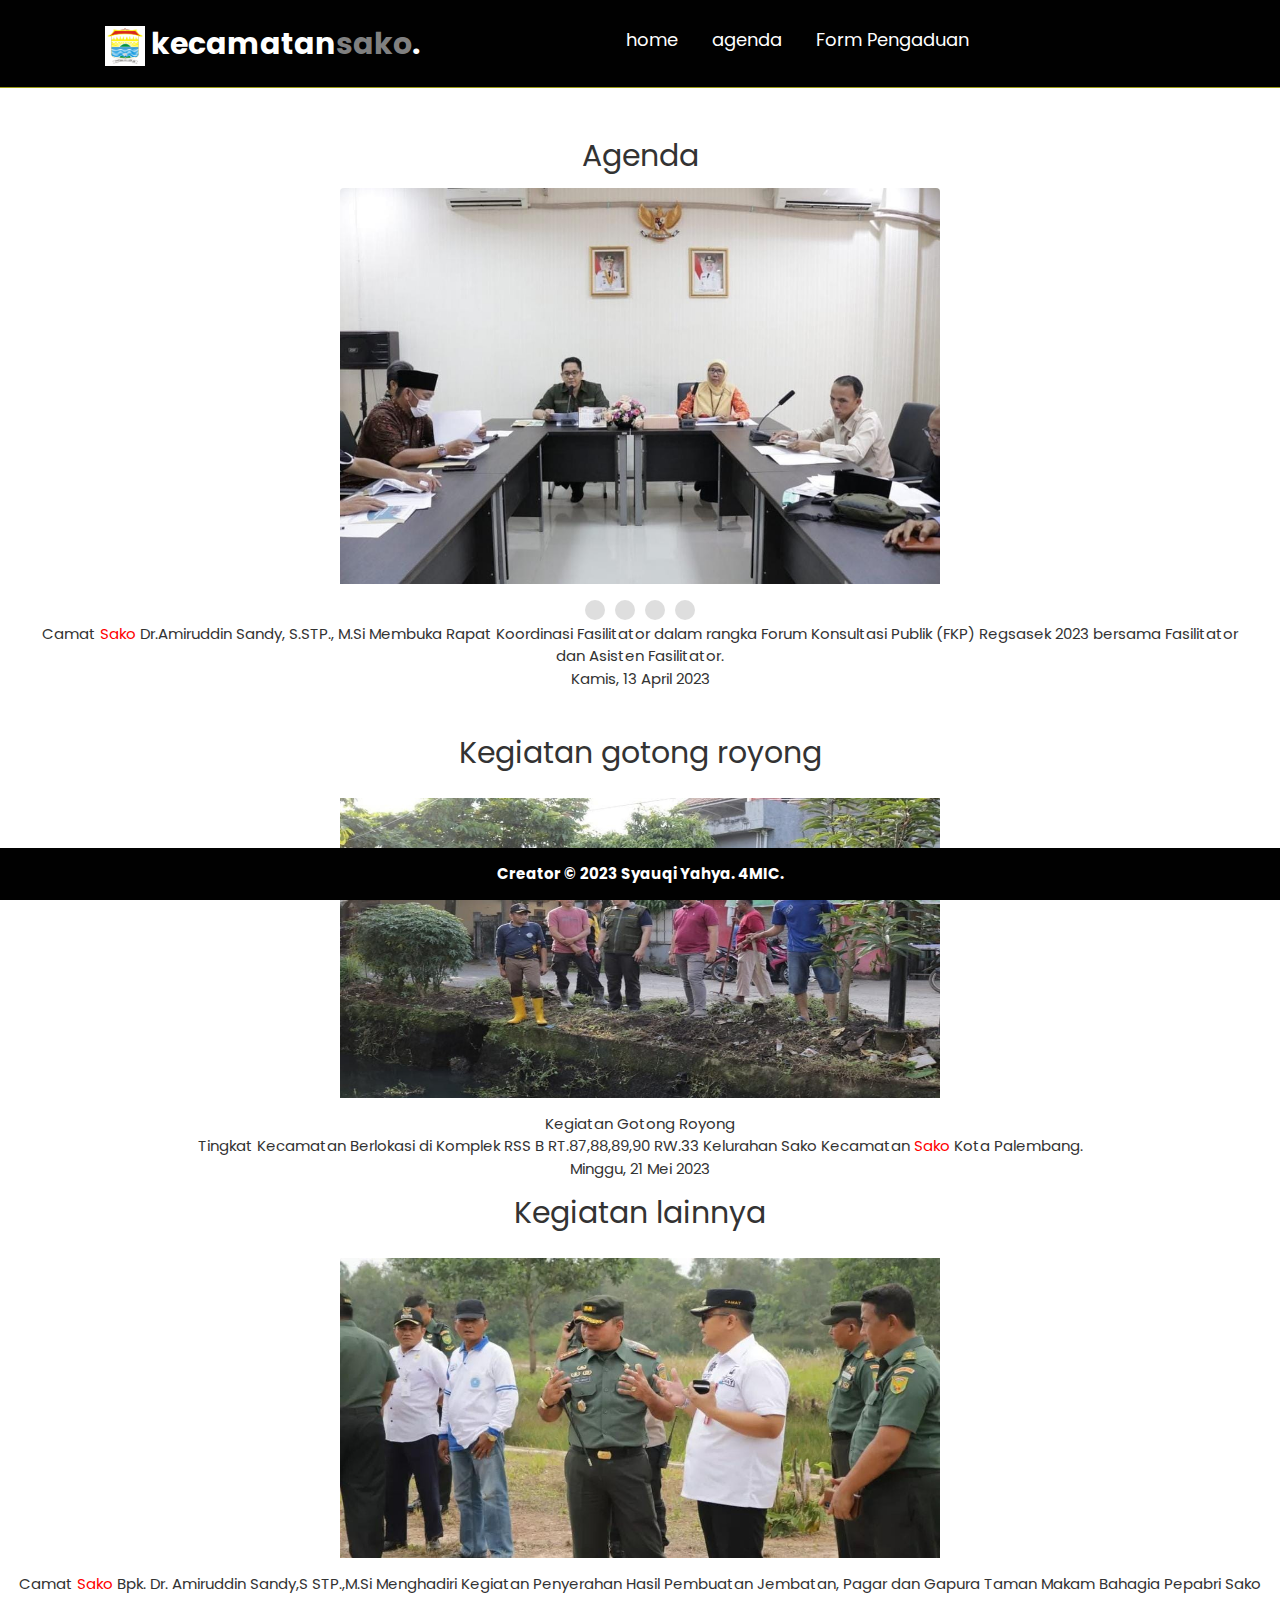
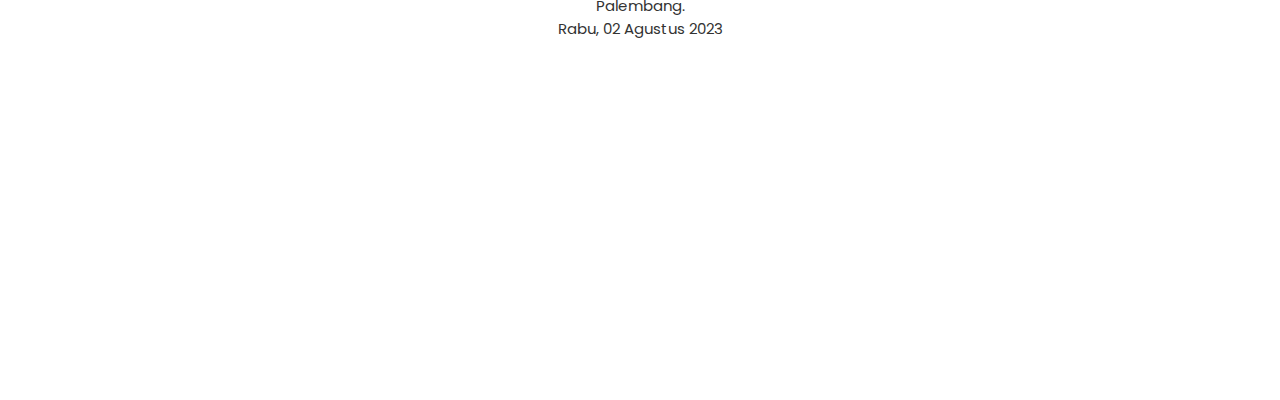
<file: agenda.html>
<!DOCTYPE html>
<html lang="id">
  <head>
    <meta charset="UTF-8" />
    <meta name="viewport" content="width=device-width, initial-scale=1.0" />
    <link rel="stylesheet" href="style.css" />
    <title>Agenda</title>
    <link
      rel="shortcut icon"
      href="img/arti-logo-palembang2.jpeg"
      type="image/x-icon"
    />
    <link rel="stylesheet" href="https://www.w3schools.com/w3css/4/w3.css" />
    <script src="script.js"></script>
    <link href="https://fonts.cdnfonts.com/css/ninja-naruto" rel="stylesheet" />
    <style>
      @import url("https://fonts.cdnfonts.com/css/poppins");
      #slide-1:target ~ .slider {
        margin-left: 0px;
      }

      #slide-2:target ~ .slider {
        margin-left: -100%;
      }

      #slide-3:target ~ .slider {
        margin-left: -200%;
      }

      #slide-4:target ~ .slider {
        margin-left: -300%;
      }

      .navi a {
        display: inline-block;
        height: 20px;
        width: 20px;
        background-color: #dedede;
        font-size: 0%;
        border-radius: 60%;
        margin: 3px;
        transition: 0.8s;
      }

      .navi a:hover {
        background-color: #444;
      }

      .wrapper {
        width: 600px;
        margin: auto;
        border-radius: 4px;
        overflow: hidden;
      }
      .slider-container {
        width: 100%;
        overflow: hidden;
      }

      .slider {
        width: 100%;
        display: flex;
        transition: 1.5s;
      }

      .slider img {
        width: 100%;
      }

      .gambar-agenda {
        width: 100px;
        height: 100px;
        object-fit: cover;
      }
      span {
        color: red;
      }
      body {
        font-family: "Poppins", sans-serif;
        background-color: white;
        color: #333;
        min-height: 2000px;
      }

      header {
        background-color: #333;
        color: white;
        padding: 1rem;
        text-align: center;
      }

      nav {
        background-color: #444;
        color: white;
        padding: 0.5rem;
        text-align: center;
      }

      nav a {
        color: white;
        text-decoration: none;
        margin: 0 1rem;
      }

      section {
        padding: 2rem;
        text-align: center;
      }

      .img {
        margin: auto;
        background-color: #fff;
        padding: 2rem;
        box-shadow: 0 2px 5px rgba(0, 0, 0, 0.1);
        max-width: 450px;
        height: 400px;
      }

      .img img {
        max-width: 100%;
        border-radius: 6px;
        margin-bottom: 1rem;
        border: 2px solid #444;
      }

      .img h2 {
        color: #333;
        margin-bottom: 1rem;
      }

      .img p {
        color: #666;
        line-height: 1.8;
      }

      h3 {
        text-align: center;
        margin-top: 2rem;
      }
    </style>
    <link rel="preconnect" href="https://fonts.googleapis.com" />
    <link rel="preconnect" href="https://fonts.gstatic.com" crossorigin />
    <link
      href="https://fonts.googleapis.com/css2?family=Poppins:ital,wght@0,400;0,700;1,100;1,300&display=swap"
      rel="stylesheet"
    />
  </head>
  <body>
    <
    <nav class="navbar">
      <a href="#" class="navbar-logo">
        <img
          src="img/arti-logo-palembang2.jpeg"
          width="40"
          height="40"
          class="d-inline-block align-top"
          alt=""
        />
        kecamatan<span>sako</span>.</a
      >

      <div class="navbar-nav">
        <a href="index.html">home</a>
        <a href="agenda.html">agenda</a>
        <a href="keluhan.html">Form Pengaduan</a>
      </div>

      <div class="navbar-extra">
        <a href="#" id="search"><i data-feather="search"></i></a>
        <a href="keluhan.html" id="keluhan-masyarakat"
          ><i data-feather="frown"></i
        ></a>
        <a href="#" id="menu"><i data-feather="menu"></i></a>
      </div>
    </nav>

    <section style="padding-top: 100px">
      <h2 style="font-family: 'Poppins', sans-serif">Agenda</h2>

      <div class="wrapper">
        <div class="slider-container">
          <span id="slide-1"></span>
          <span id="slide-2"></span>
          <span id="slide-3"></span>
          <span id="slide-4"></span>
          <div class="slider">
            <img src="img/1.jpeg" alt="Gambar 1" />
            <img src="img/2.jpeg" alt="Gambar 2" />
            <img src="img/3.jpeg" alt="Gambar 3" />
            <img src="img/4.jpeg" alt="" />
          </div>
        </div>
        <script src="script.js"></script>
        <div class="navi">
          <a href="#slide-1">1</a>
          <a href="#slide-2">2</a>
          <a href="#slide-3">3</a>
          <a href="#slide-4">4</a>
        </div>
      </div>

      <p>
        Camat <span>Sako</span> Dr.Amiruddin Sandy, S.STP., M.Si Membuka Rapat
        Koordinasi Fasilitator dalam rangka Forum Konsultasi Publik (FKP)
        Regsasek 2023 bersama Fasilitator dan Asisten Fasilitator. <br />
        Kamis, 13 April 2023
      </p>
    </section>

    <h2 style="font-family: 'Poppins', sans-serif; text-align: center">
      Kegiatan gotong royong
    </h2>

    <img
      src="img/WhatsApp Image 2023-08-11 at 00.18.54.jpeg"
      alt=""
      style="
        width: 600px;
        height: 300px;
        margin-top: 1.5rem;
        display: block;
        margin-left: auto;
        margin-right: auto;
      "
    />

    <p style="text-align: center; margin-top: 1rem">
      Kegiatan Gotong Royong <br />

      Tingkat Kecamatan Berlokasi di Komplek RSS B RT.87,88,89,90 RW.33
      Kelurahan Sako Kecamatan <span>Sako</span> Kota Palembang. <br />

      Minggu, 21 Mei 2023
    </p>

    <h2 style="font-family: 'Poppins', sans-serif; text-align: center">
      Kegiatan lainnya
    </h2>

    <img
      src="img/d.jpeg"
      alt=""
      style="
        width: 600px;
        height: 300px;
        margin-top: 1.5rem;
        display: block;
        margin-left: auto;
        margin-right: auto;
      "
    />

    <p style="text-align: center; margin-top: 1rem">
      Camat <span>Sako</span> Bpk. Dr. Amiruddin Sandy,S STP.,M.Si Menghadiri
      Kegiatan Penyerahan Hasil Pembuatan Jembatan, Pagar dan Gapura Taman Makam
      Bahagia Pepabri Sako Palembang. <br />
      Rabu, 02 Agustus 2023
    </p>

    <footer
      style="
        position: fixed;
        bottom: 0;
        left: 0;
        width: 100%;
        background-color: #010101;
        color: white;
        text-align: center;
        padding: 1rem;
        font-family: 'Poppins', sans-serif;
        font-weight: 700;
      "
    >
      Creator &copy; 2023 Syauqi Yahya. 4MIC.
    </footer>
  </body>
</html>
</file>
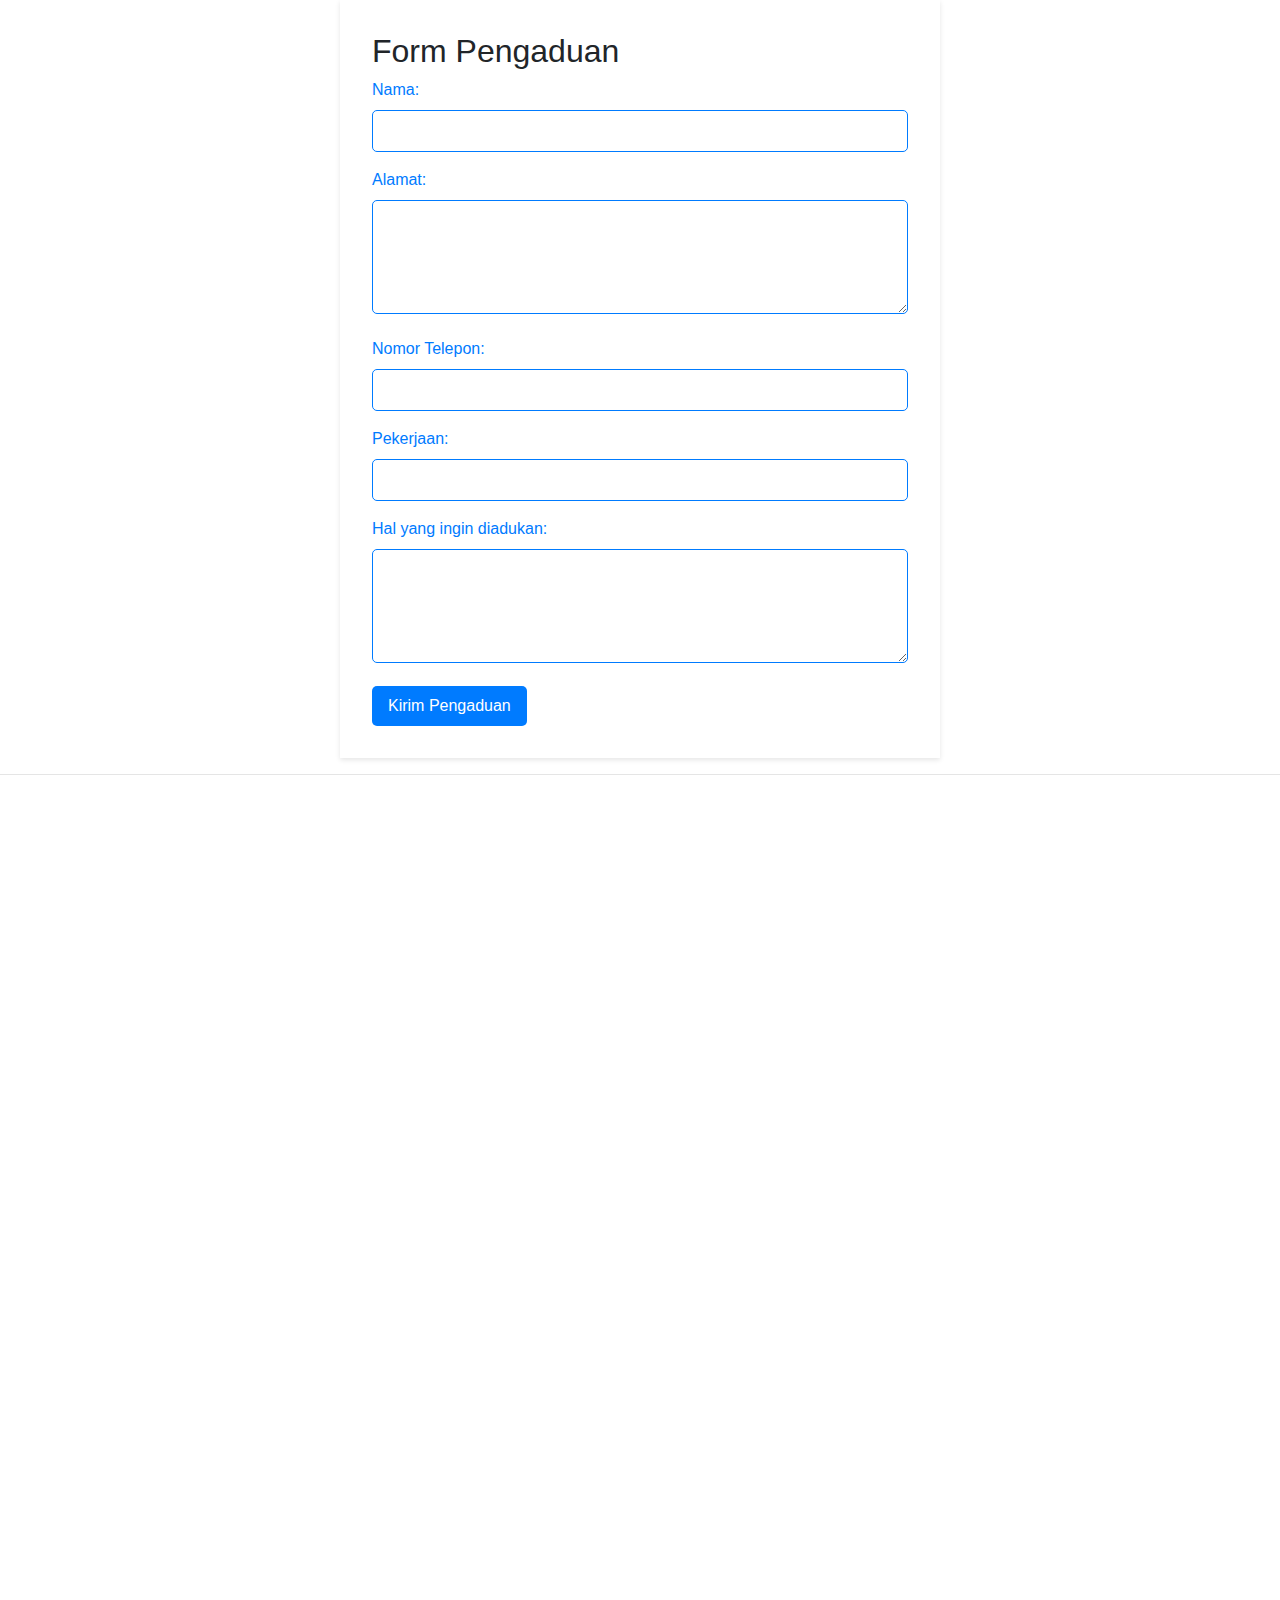
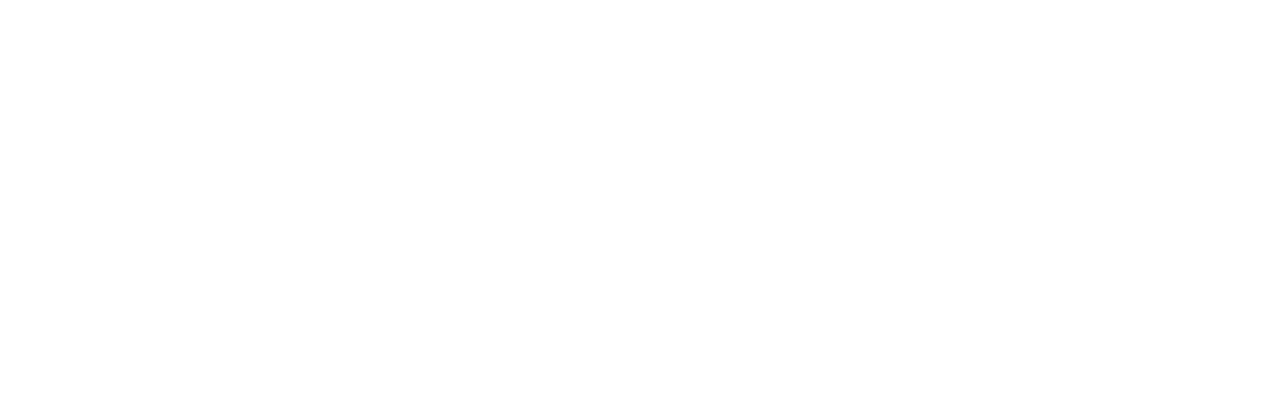
<file: keluhan.html>
<!DOCTYPE html>
<html lang="id">
  <head>
    <meta charset="UTF-8" />
    <meta name="viewport" content="width=device-width, initial-scale=1.0" />
    <title>Form Pengaduan</title>
    <style>

      * {
        margin: 0;
        padding: 0;
        box-sizing: border-box;
        outline: none;
        border: none;
        text-decoration: none;
      }

      body {
        font-family: "Poppins", sans-serif;
        background-color: var(--bg);
        color: white;
        min-height: 2000px;
      }

      /* Form Style */
      .form-container {
        max-width: 600px;
        margin: auto;
        background-color: var(--bg);
        padding: 2rem;
        box-shadow: 0 2px 5px rgba(0, 0, 0, 0.1);
      }

      .form-container label {
        display: block;
        margin-bottom: 0.5rem;
        color: var(--primary);
      }

      .form-container input[type="text"],
      .form-container input[type="email"],
      .form-container textarea {
        width: 100%;
        padding: 0.5rem;
        margin-bottom: 1rem;
        border: 1px solid var(--primary);
        border-radius: 5px;
        background-color: var(--bg);
        color: white;
      }

      .form-container button {
        background-color: var(--primary);
        color: white;
        padding: 0.5rem 1rem;
        border: none;
        border-radius: 5px;
        cursor: pointer;
      }

      .form-container button:hover {
        background-color: #444;
      }

      .divider-text {
    position: relative;
    text-align: center;
    margin-top: 15px;
    margin-bottom: 15px;
}
.divider-text span {
    padding: 7px;
    font-size: 12px;
    position: relative;   
    z-index: 2;
}
.divider-text:after {
    content: "";
    position: absolute;
    width: 100%;
    border-bottom: 1px solid #ddd;
    top: 55%;
    left: 0;
    z-index: 1;
}

.btn-facebook {
    background-color: #405D9D;
    color: #fff;
}
.btn-twitter {
    background-color: #42AEEC;
    color: #fff;
}

    </style>
  </head>
  <body>
    <div class="form-container">
      <h2>Form Pengaduan</h2>
      <form action="/submit_pengaduan" method="post">
        <label for="nama">Nama:</label>
        <input type="text" id="nama" name="nama" required />

        <label for="alamat">Alamat:</label>
        <textarea id="alamat" name="alamat" rows="4" required></textarea>

        <label for="no_telepon">Nomor Telepon:</label>
        <input type="text" id="no_telepon" name="no_telepon" required />

        <label for="pekerjaan">Pekerjaan:</label>
        <input type="text" id="pekerjaan" name="pekerjaan" required />

        <label for="hal_aduan">Hal yang ingin diadukan:</label>
        <textarea id="hal_aduan" name="hal_aduan" rows="4" required></textarea>

        <button type="submit">Kirim Pengaduan</button>
      </form>
    </div>

    <link href="//maxcdn.bootstrapcdn.com/bootstrap/4.0.0/css/bootstrap.min.css" rel="stylesheet" id="bootstrap-css">
<script src="//maxcdn.bootstrapcdn.com/bootstrap/4.0.0/js/bootstrap.min.js"></script>
<script src="//cdnjs.cloudflare.com/ajax/libs/jquery/3.2.1/jquery.min.js"></script>
<!------ Include the above in your HEAD tag ---------->

<link rel="stylesheet" href="https://use.fontawesome.com/releases/v5.0.8/css/all.css">


<hr>





  </body>
</html>
</file>
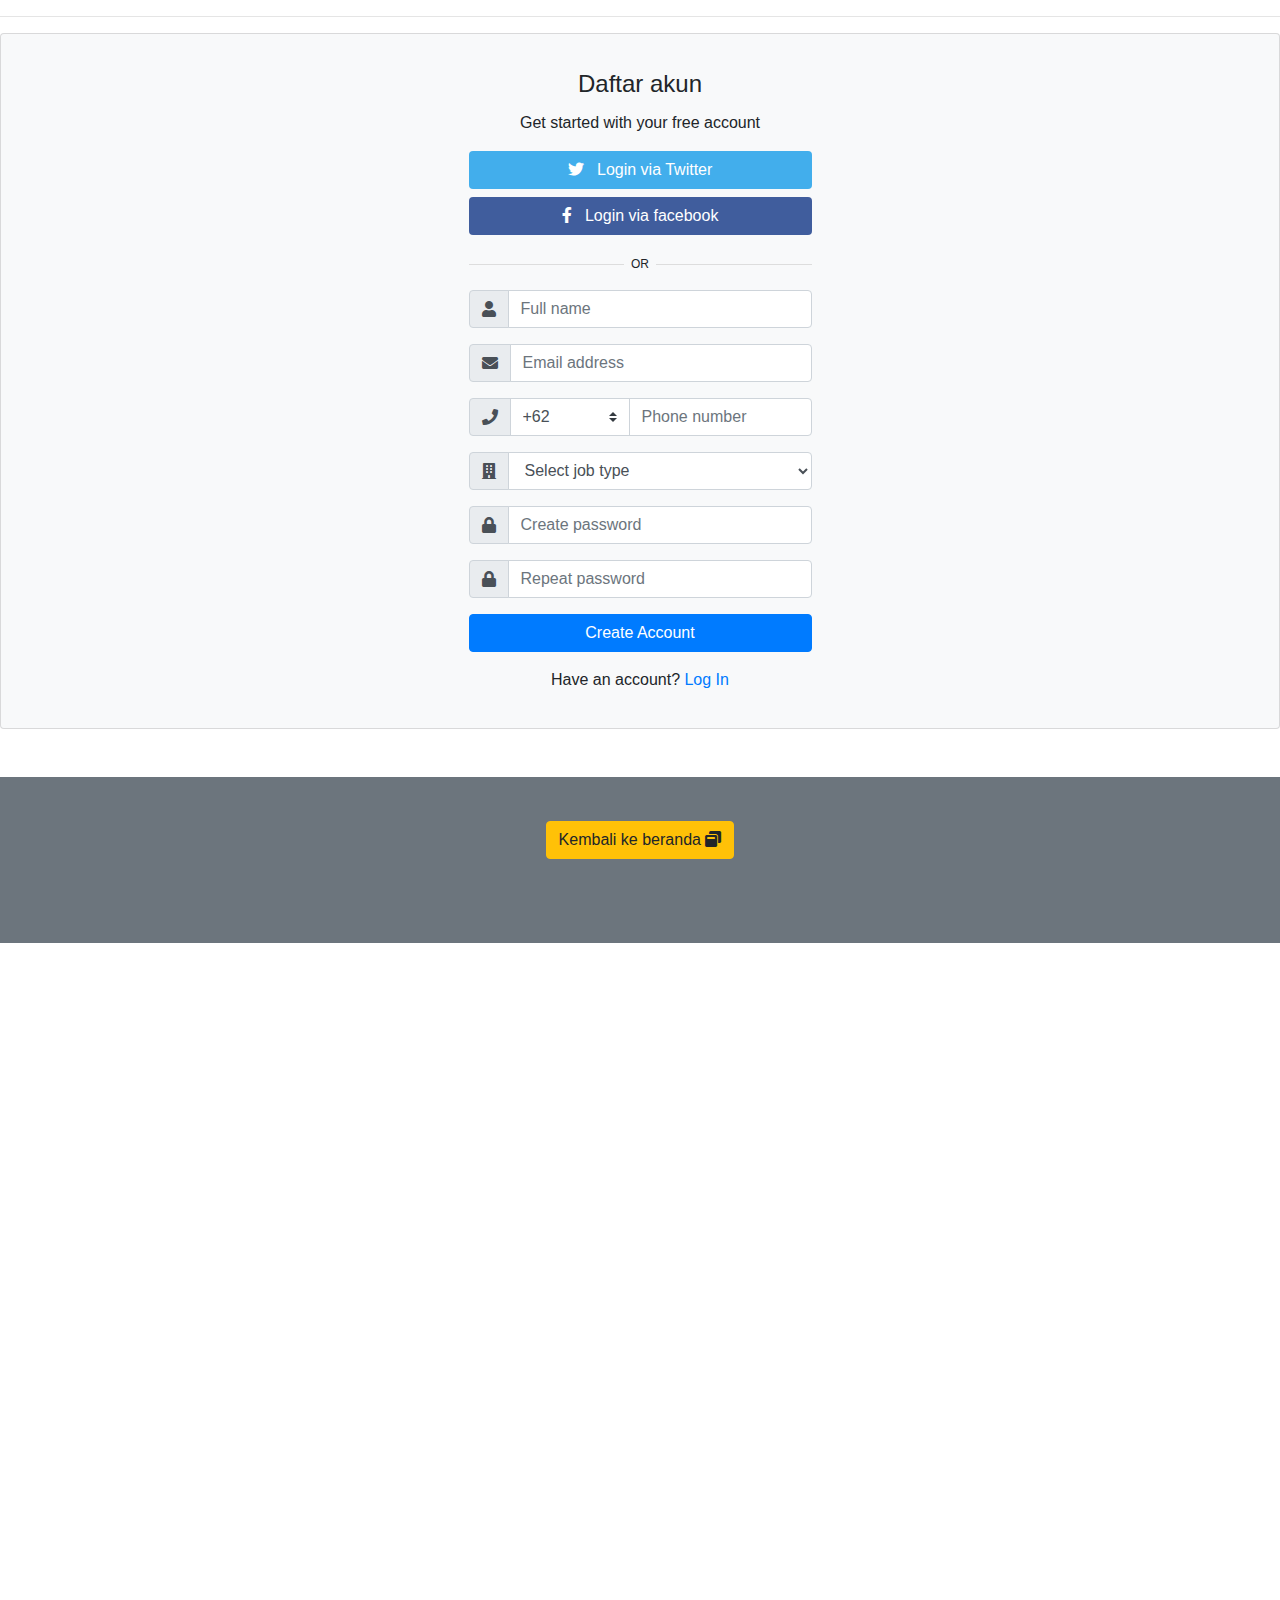
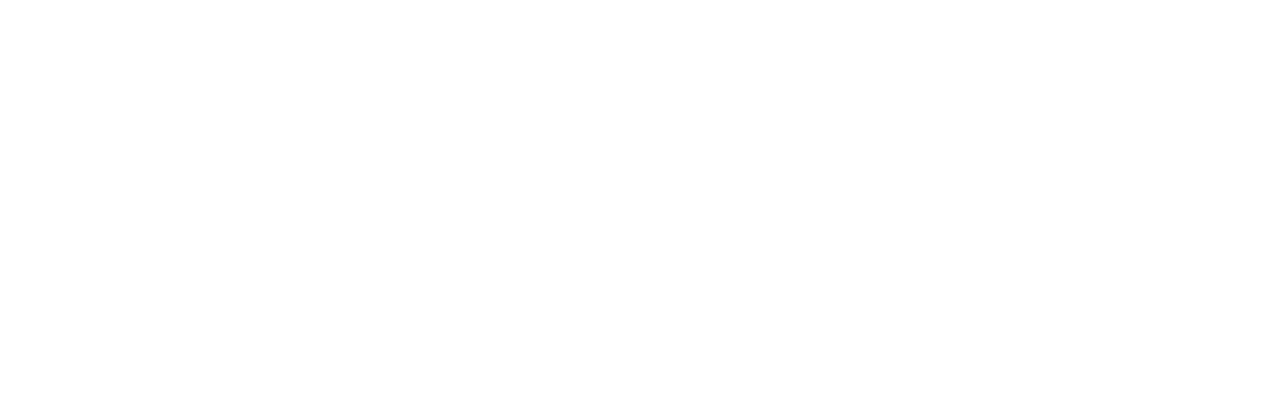
<file: login.html>
<!DOCTYPE html>
<html lang="id">
  <head>
    <meta charset="UTF-8" />
    <meta name="viewport" content="width=device-width, initial-scale=1.0" />
    <title>Form login</title>
    <style>

      * {
        margin: 0;
        padding: 0;
        box-sizing: border-box;
        outline: none;
        border: none;
        text-decoration: none;
      }

      body {
        font-family: "Poppins", sans-serif;
        background-color: var(--bg);
        color: white;
        min-height: 2000px;
      }

      /* Form Style */
      .form-container {
        max-width: 600px;
        margin: auto;
        background-color: var(--bg);
        padding: 2rem;
        box-shadow: 0 2px 5px rgba(0, 0, 0, 0.1);
      }

      .form-container label {
        display: block;
        margin-bottom: 0.5rem;
        color: var(--primary);
      }

      .form-container input[type="text"],
      .form-container input[type="email"],
      .form-container textarea {
        width: 100%;
        padding: 0.5rem;
        margin-bottom: 1rem;
        border: 1px solid var(--primary);
        border-radius: 5px;
        background-color: var(--bg);
        color: white;
      }

      .form-container button {
        background-color: var(--primary);
        color: white;
        padding: 0.5rem 1rem;
        border: none;
        border-radius: 5px;
        cursor: pointer;
      }

      .form-container button:hover {
        background-color: #444;
      }

      .divider-text {
    position: relative;
    text-align: center;
    margin-top: 15px;
    margin-bottom: 15px;
}
.divider-text span {
    padding: 7px;
    font-size: 12px;
    position: relative;   
    z-index: 2;
}
.divider-text:after {
    content: "";
    position: absolute;
    width: 100%;
    border-bottom: 1px solid #ddd;
    top: 55%;
    left: 0;
    z-index: 1;
}

.btn-facebook {
    background-color: #405D9D;
    color: #fff;
}
.btn-twitter {
    background-color: #42AEEC;
    color: #fff;
}

    </style>
  </head>
  <body>

    <link href="//maxcdn.bootstrapcdn.com/bootstrap/4.0.0/css/bootstrap.min.css" rel="stylesheet" id="bootstrap-css">
<script src="//maxcdn.bootstrapcdn.com/bootstrap/4.0.0/js/bootstrap.min.js"></script>
<script src="//cdnjs.cloudflare.com/ajax/libs/jquery/3.2.1/jquery.min.js"></script>
<!------ Include the above in your HEAD tag ---------->

<link rel="stylesheet" href="https://use.fontawesome.com/releases/v5.0.8/css/all.css">


<hr>





<div class="card bg-light">
<article class="card-body mx-auto" style="max-width: 400px;">
	<h4 class="card-title mt-3 text-center">Daftar akun</h4>
	<p class="text-center">Get started with your free account</p>
	<p>
		<a href="" class="btn btn-block btn-twitter"> <i class="fab fa-twitter"></i>   Login via Twitter</a>
		<a href="" class="btn btn-block btn-facebook"> <i class="fab fa-facebook-f"></i>   Login via facebook</a>
	</p>
	<p class="divider-text">
        <span class="bg-light">OR</span>
    </p>
	<form>
	<div class="form-group input-group">
		<div class="input-group-prepend">
		    <span class="input-group-text"> <i class="fa fa-user"></i> </span>
		 </div>
        <input name="" class="form-control" placeholder="Full name" type="text">
    </div> <!-- form-group// -->
    <div class="form-group input-group">
    	<div class="input-group-prepend">
		    <span class="input-group-text"> <i class="fa fa-envelope"></i> </span>
		 </div>
        <input name="" class="form-control" placeholder="Email address" type="email">
    </div> <!-- form-group// -->
    <div class="form-group input-group">
    	<div class="input-group-prepend">
		    <span class="input-group-text"> <i class="fa fa-phone"></i> </span>
		</div>
		<select class="custom-select" style="max-width: 120px;">
		    <option selected="">+62</option>
		    <option value="1">+43</option>
		    <option value="2">+18</option>
		    <option value="3">+01</option>
		</select>
    	<input name="" class="form-control" placeholder="Phone number" type="text">
    </div> <!-- form-group// -->
    <div class="form-group input-group">
    	<div class="input-group-prepend">
		    <span class="input-group-text"> <i class="fa fa-building"></i> </span>
		</div>
		<select class="form-control">
			<option selected=""> Select job type</option>
			<option>Designer</option>
			<option>Manager</option>
			<option>Accaunting</option>
		</select>
	</div> <!-- form-group end.// -->
    <div class="form-group input-group">
    	<div class="input-group-prepend">
		    <span class="input-group-text"> <i class="fa fa-lock"></i> </span>
		</div>
        <input class="form-control" placeholder="Create password" type="password">
    </div> <!-- form-group// -->
    <div class="form-group input-group">
    	<div class="input-group-prepend">
		    <span class="input-group-text"> <i class="fa fa-lock"></i> </span>
		</div>
        <input class="form-control" placeholder="Repeat password" type="password">
    </div> <!-- form-group// -->                                      
    <div class="form-group">
        <button type="submit" class="btn btn-primary btn-block"> Create Account  </button>
    </div> <!-- form-group// -->      
    <p class="text-center">Have an account? <a href="">Log In</a> </p>                                                                 
</form>
</article>
</div> <!-- card.// -->

</div> 
<!--container end.//-->

<br><br>
<article class="bg-secondary mb-3">  
<div class="card-body text-center">
       <br>
<p><a class="btn btn-warning" target="_blank" href="index.html"> Kembali ke beranda  
 <i class="fa fa-window-restore "></i></a></p>
</div>
<br><br>
</article>
  </body>
</html>
</file>
<file: style.css>
:root {
  --primary: #808080;
  --bg: #010101;
}

* {
  margin: 0;
  padding: 0;
  box-sizing: border-box;
  outline: none;
  border: none;
  text-decoration: none;
}

body {
  font-family: "Poppins", sans-serif;
  background-color: var(--bg);
  color: white;
  /* min-height: 2000px; */

  /* navbar */
  .navbar {
    display: flex;
    justify-content: space-between;
    align-items: center;
    padding: 1.4rem 7%;
    background-color: var(--bg);
    border-bottom: 1px solid rgb(156, 156, 21);
    position: fixed;
    top: 0;
    left: 0;
    right: 0;
    z-index: 99999;
  }

  .navbar .navbar-logo {
    font-size: 2rem;
    font-weight: 700;
    color: white;
  }
  .navbar .navbar-logo span {
    color: #808080;
  }

  .navbar .navbar-nav a {
    color: white;
    display: inline-block;
    font-size: 1.2rem;
    margin: 0 1rem;
  }
  .navbar .navbar-nav a:hover {
    color: #808080;
  }

  .navbar .navbar-nav a::after {
    content: "";
    display: block;
    padding-bottom: 0.5rem;
    border-bottom: 0.1rem solid var(--primary);
    transform: scaleX(0);
    transition: 0.2s linear;
  }

  .navbar .navbar-nav a:hover::after {
    transform: scaleX(0.5);
  }

  .navbar .navbar-extra a {
    color: white;
    margin: 0 0.5rem;
  }

  .navbar .navbar-extra a:hover {
    color: yellow;
  }

  #menu {
    display: none;
  }

  /* hero section */
  .hero {
    min-height: 100vh;
    display: flex;
    align-items: center;
    background-image: url("img/camat.jpeg");
    background-repeat: no-repeat;
    background-size: cover;
    background-position: center;
    position: relative;
  }

  .hero::after {
    content: "";
    display: block;
    position: absolute;
    width: 100%;
    height: 30%;
    bottom: 0;
    background: linear-gradient(
      0deg,
      rgba(1, 1, 3, 1) 8%,
      rgba(255, 255, 255, 0) 50%
    );
    z-index: 1;
  }

  .hero .content {
    padding: 1.4rem 7%;
    max-width: 60rem;
  }

  .hero .content h1 {
    font-size: 5em;
    color: white;
    text-shadow: 1px 1px 3px rgba(1, 1, 3, 0.5);
    line-height: 1.2;
  }

  .hero .conten p {
    font-size: 1.6rem;
    text-align: center;
    margin-top: 1rem;
    line-height: 1.4;
    font-weight: 100;
    text-shadow: 1px 1px 3px rgba(1, 1, 3, 0.5);
    mix-blend-mode: difference;
  }

  .hero .content .cta {
    margin-top: 1rem;
    display: inline-block;
    padding: 1rem 3rem;
    font-size: 1.4rem;
    color: white;
    background: var(--primary);
    border-radius: 0.5rem;
    box-shadow: 1px 1px 3px rgba(1, 1, 3, 0.5);
  }

  /* laptop */
  @media (max-width: 1366px) {
    html {
      font-size: 75%;
    }
  }

  /* tab */
  @media (max-width: 758px) {
    html {
      font-size: 62.5%;
    }

    #menu {
      display: inline-block;
    }

    .navbar.navbar-nav {
      position: absolute;
      top: 100%;
      right: -100%;
      background-color: white;
      width: 30rem;
    }
  }
  /* hp */
  @media (max-width: 450px) {
    html {
      font-size: 55%;
    }
  }

  .navbar-logo {
    position: relative;
    z-index: 2;
  }

  @media (max-width: 768px) {
    .navbar-logo {
      margin-right: 0; /* Atur margin ulang untuk perangkat berukuran kecil */
    }
  }

  .about {
    padding: 9rem 7% 1.4rem;
  }

  .about h2 {
    text-align: center;
    font-size: 2.6rem;
    margin-bottom: 3rem;
  }
  .about .row {
    display: flex;
  }

  .about .row .about-img {
    flex: 1 1 auto;
    display: flex;
    justify-content: center;
    align-items: center;
    flex-direction: column;
    text-align: center;
  }

  .about .row .about-img img {
    max-width: 50%;
    height: auto;
    border-radius: 5px;
    margin-bottom: 1rem;
  }
}

body {
  line-height: 1.5;
  font-family: "Poppins", sans-serif;
}

* {
  margin: 0;
  padding: 0;
  box-sizing: border-box;
}

.container {
  min-width: 100%;
  margin: auto;
  position: relative;
  background-color: #f7f6f2;
}

.header {
  background-color: rgb(255, 255, 255);
  padding: 1px;
}

.content {
  padding: 10px;
  padding-bottom: 370px;
}

h1 {
  text-align: center;
  color: #ffffff;
}

.row {
  display: flex;
  flex-wrap: wrap;
  max-width: 1170px;
  margin: auto;
}

ul {
  list-style: none;
}

.footer {
  background-image: linear-gradient(#000000, #ff0808);
  padding: 70px 0;
  position: relative;
  bottom: 0;
  width: 100%;
}

.footer-col {
  width: 25%;
  padding: 0 15px;
}

.footer-col h4 {
  font-size: 18px;
  color: #ffffff;
  text-transform: capitalize;
  margin-bottom: 35px;
  font-weight: 500;
  position: relative;
}

.footer-col h4::before {
  content: "";
  position: absolute;
  left: 0;
  bottom: -10;
  background-color: #e91e63;
  height: 2px;
  box-sizing: border-box;
  width: 50px;
}

.footer-col ul li:not(:last-child) {
  margin-bottom: 10px;
}

.footer-col ul li a {
  font-size: 16px;
  text-transform: capitalize;
  color: #ffffff;
  text-decoration: none;
  font-weight: 300;
  color: #ffffff;
  display: block;
  transition: all 0.3s ease;
}

.footer-col ul li a:hover {
  color: #020202;
  padding-left: 8px;
}

.footer-col .social-links a {
  display: inline-block;
  height: 40px;
  width: 40px;
  background-color: rgba(255, 255, 255, 0.2);
  margin: 0 10px 10px 0;
  text-align: center;
  line-height: 40px;
  border-radius: 50%;
  color: #ffffff;
  transition: all 0.5s ease;
}

.footer-col .social-links a:hover {
  color: #24262b;
  background-color: #ffffff;
}

@media (max-width: 767px) {
  .footer-col {
    width: 50%;
    margin-bottom: 30px;
  }
}

@media (max-width: 574px) {
  .footer-col {
    width: 100%;
  }
}

@import url("https://fonts.googleapis.com/css?family=Nunito+Sans");
body {
  margin: 0;
  padding: 0;
}

.row {
  margin: 0 0 !important;
}

.course_card {
  margin: 25px 10px;
  position: relative;
  display: flex;
  flex-direction: column;
  min-width: 0;
  word-wrap: break-word;
  background-color: #fff;
  background-clip: border-box;
  transition: 0.25s ease-in-out;
}
.course_card_img {
  max-height: 100%;
  max-width: 100%;
}
.course_card_img img {
  height: 250px;
  width: 100%;
  transition: 0.25s all;
}
.course_card_img img:hover {
  transform: translateY(-3%);
}
.course_card_content {
  padding: 16px;
}
.course_card_content h3 {
  font-family: nunito sans;
  font-family: 18px;
}
.course_card_content p {
  font-family: nunito sans;
  text-align: justify;
}
.course_card_footer {
  padding: 10px 0px;
  margin: 16px;
}
.course_card_footer a {
  text-decoration: none;
  font-family: nunito sans;
  margin: 0 10px 0 0;
  text-transform: uppercase;
  color: #f96332;
  padding: 10px;
  font-size: 14px;
}
.course_card:hover {
  transform: scale(1.025);
  border-radius: 0.375rem;
  box-shadow: 0 0 2rem rgba(0, 0, 0, 0.25);
}
.course_card:hover .course_card_img img {
  border-top-left-radius: 0.375rem;
  border-top-right-radius: 0.375rem;
}
</file>
